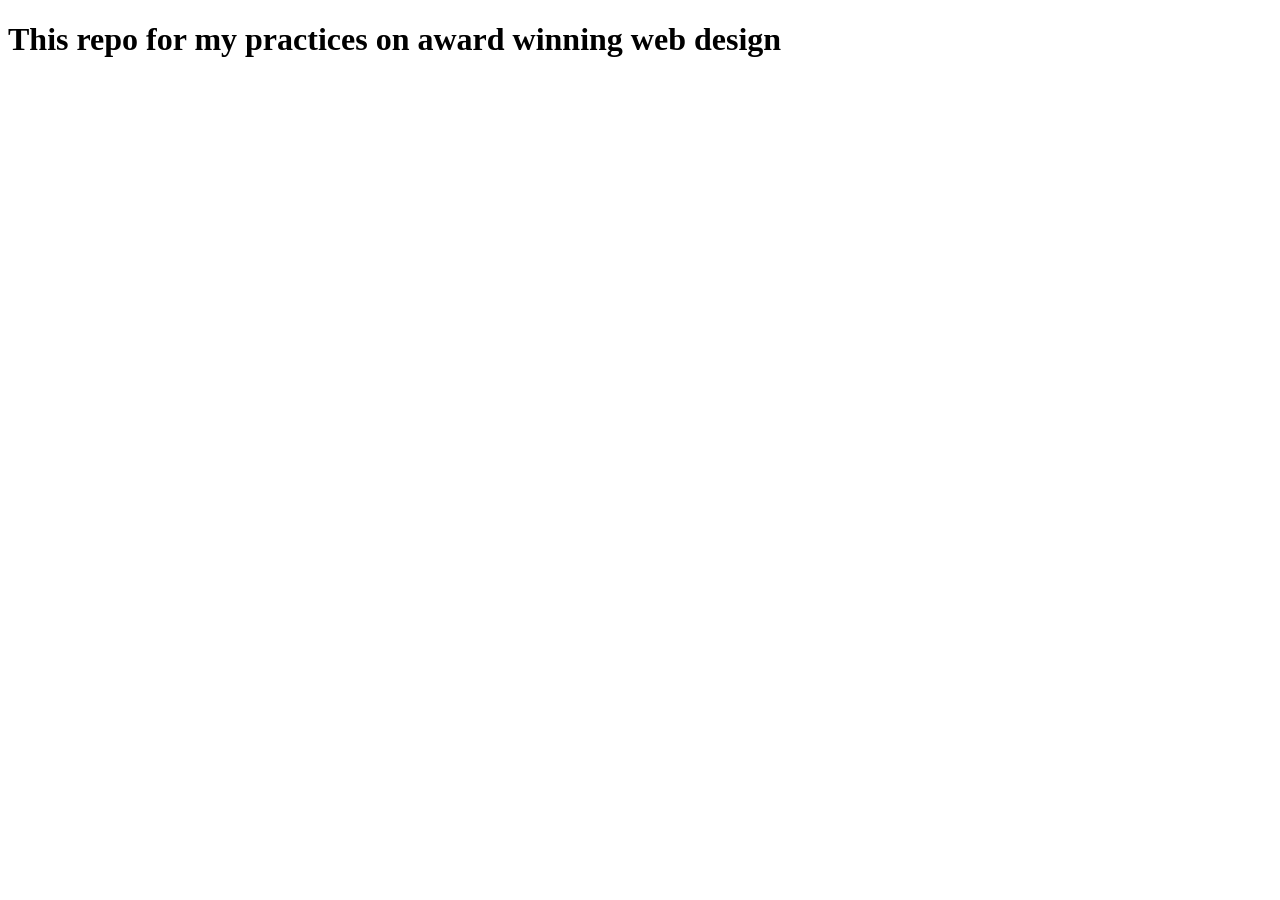
<file: index.html>
<!DOCTYPE html>
<html lang="en">
<head>
    <meta charset="UTF-8">
    <meta name="viewport" content="width=device-width, initial-scale=1.0">
    <title>Document</title>
</head>
<body>

    <h1>This repo for my practices on award winning web design </h1>
    
</body>
</html>
</file>
